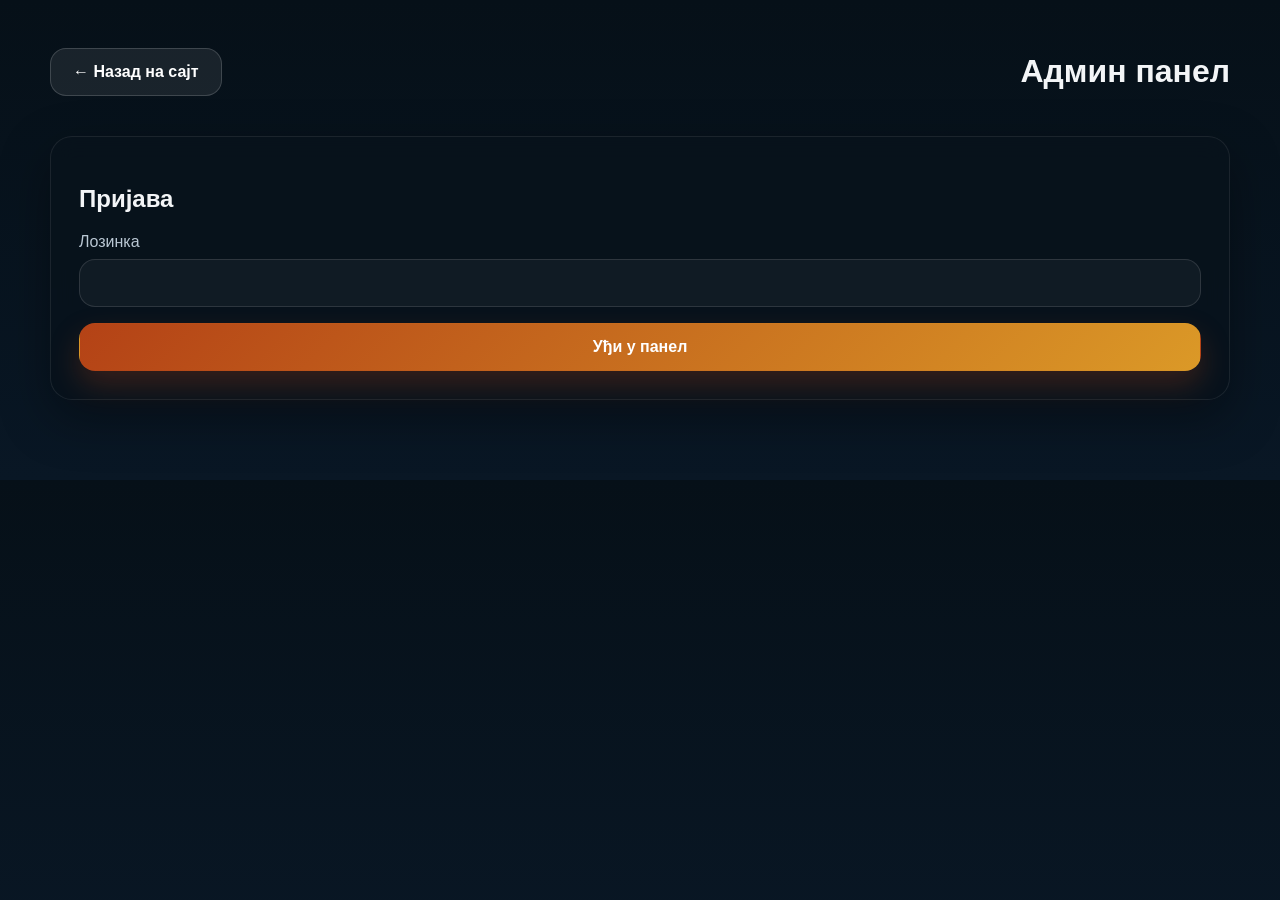
<file: admin.html>
<!DOCTYPE html>
<html lang="sr">
<head>
  <meta charset="UTF-8">
  <meta name="viewport" content="width=device-width, initial-scale=1.0, viewport-fit=cover">
  <title>ZEN BILIJAR KUĆICA | Админ панел</title>
  <meta name="theme-color" content="#08131c">
  <link rel="stylesheet" href="styles.css">
</head>
<body class="admin-body">
  <div class="admin-shell container">
    <div class="admin-top">
      <a href="index.html" class="btn btn-secondary">← Назад на сајт</a>
      <h1>Админ панел</h1>
    </div>

    <section class="panel admin-login" id="adminLoginSection">
      <h2>Пријава</h2>
      <form id="adminLoginForm" class="form-grid compact-form">
        <div class="full">
          <label for="adminPassword">Лозинка</label>
          <input id="adminPassword" type="password" required>
        </div>
        <div class="full">
          <button type="submit" class="btn btn-primary btn-full">Уђи у панел</button>
        </div>
      </form>
      <div id="adminLoginResult" class="result-box hidden"></div>
    </section>

    <section class="admin-panel hidden" id="adminPanelSection">
      <div class="admin-toolbar panel">
        <div>
          <h2>Све резервације</h2>
          <p id="adminModeNotice"></p>
        </div>
        <div class="toolbar-actions">
          <input type="date" id="filterDate">
          <select id="filterStatus">
            <option value="">Сви статуси</option>
            <option value="на чекању">На чекању</option>
            <option value="потврђено">Потврђено</option>
            <option value="одбијено">Одбијено</option>
            <option value="отказано">Отказано</option>
          </select>
          <button class="btn btn-secondary" id="refreshAdmin">Освежи</button>
          <button class="btn btn-danger" id="logoutAdmin">Излаз</button>
        </div>
      </div>

      <div class="table-wrap panel">
        <table class="admin-table">
          <thead>
            <tr>
              <th>Шифра</th>
              <th>Име</th>
              <th>Телефон</th>
              <th>Датум</th>
              <th>Време</th>
              <th>Тип</th>
              <th>Статус</th>
              <th>Акције</th>
            </tr>
          </thead>
          <tbody id="adminTableBody"></tbody>
        </table>
      </div>
    </section>
  </div>

  <script src="config.js"></script>
  <script src="admin.js"></script>
</body>
</html>
</file>
<file: styles.css>
:root {
  --bg: #071019;
  --panel: rgba(8, 19, 28, 0.78);
  --line: rgba(255, 255, 255, 0.08);
  --text: #f3f5f7;
  --muted: #b9c7d3;
  --gold: #d79a2b;
  --shadow: 0 18px 50px rgba(0, 0, 0, 0.35);
  --radius: 22px;
}
* { box-sizing: border-box; }
html { scroll-behavior: smooth; }
body { margin: 0; font-family: Arial, Helvetica, sans-serif; background: linear-gradient(180deg, #061018 0%, #091725 100%); color: var(--text); }
img { max-width: 100%; display: block; }
button, input, select, textarea { font: inherit; }
button { cursor: pointer; }
.hidden { display: none !important; }
.container { width: min(1180px, calc(100% - 32px)); margin: 0 auto; }
.topbar { position: fixed; top: 0; left: 0; right: 0; z-index: 50; display: flex; align-items: center; justify-content: space-between; gap: 16px; padding: 16px min(24px, 3vw); background: rgba(4, 11, 17, 0.58); backdrop-filter: blur(14px); border-bottom: 1px solid var(--line); }
.brand { color: #fff; text-decoration: none; font-weight: 800; letter-spacing: 0.06em; }
.nav { display: flex; align-items: center; gap: 18px; }
.nav a { color: var(--text); text-decoration: none; opacity: 0.92; }
.nav-admin { padding: 10px 14px; border: 1px solid rgba(215, 154, 43, 0.55); border-radius: 999px; }
.menu-toggle { display: none; background: transparent; border: 1px solid var(--line); color: #fff; width: 44px; height: 44px; border-radius: 12px; }
.hero { position: relative; min-height: 100svh; display: flex; align-items: center; overflow: hidden; }
.hero-slides, .hero-slide, .hero-overlay { position: absolute; inset: 0; }
.hero-slide { background-size: cover; background-position: center; opacity: 0; transform: scale(1.04); transition: opacity 0.8s ease, transform 4.5s ease; }
.hero-slide.active { opacity: 1; transform: scale(1); }
.hero-overlay { background: linear-gradient(180deg, rgba(0,0,0,0.50) 0%, rgba(4,10,19,0.62) 38%, rgba(6,16,24,0.9) 100%); }
.hero-content { position: relative; z-index: 2; padding-top: 92px; padding-bottom: 42px; }
.eyebrow { display: inline-block; padding: 10px 16px; border: 1px solid rgba(255,255,255,0.18); border-radius: 999px; background: rgba(255,255,255,0.06); margin-bottom: 18px; font-size: 0.84rem; letter-spacing: 0.08em; }
.hero h1 { margin: 0; font-size: clamp(2.6rem, 8vw, 5.6rem); line-height: 0.95; max-width: 10ch; }
.hero p { max-width: 640px; font-size: clamp(1rem, 2.2vw, 1.25rem); line-height: 1.65; color: #e4eaf0; margin-top: 18px; }
.hero-actions { display: flex; flex-wrap: wrap; gap: 14px; margin-top: 24px; }
.btn { display: inline-flex; align-items: center; justify-content: center; gap: 10px; padding: 14px 22px; border-radius: 16px; border: 1px solid transparent; text-decoration: none; font-weight: 700; transition: transform 0.2s ease; color: #fff; }
.btn:hover { transform: translateY(-1px); }
.btn-primary { background: linear-gradient(135deg, #b44216, #db9927); box-shadow: 0 14px 30px rgba(180, 66, 22, 0.28); }
.btn-secondary { background: rgba(255,255,255,0.08); border-color: rgba(255,255,255,0.16); }
.btn-danger { background: rgba(200, 77, 77, 0.18); border-color: rgba(200, 77, 77, 0.48); }
.btn-full { width: 100%; }
.hero-cards { margin-top: 34px; display: grid; grid-template-columns: repeat(3, minmax(0, 1fr)); gap: 16px; }
.mini-card, .glass-card, .panel { background: var(--panel); border: 1px solid var(--line); border-radius: var(--radius); box-shadow: var(--shadow); backdrop-filter: blur(12px); }
.mini-card { padding: 18px; }
.mini-card strong, .stats-grid strong { display: block; margin-bottom: 8px; }
.mini-card span, .stats-grid span, .notice, .side-info li, .contact-list a, #adminModeNotice, #modeNotice { color: var(--muted); }
.section { padding: 84px 0; }
.intro-grid, .grid-2, .contact-grid { display: grid; gap: 24px; grid-template-columns: repeat(2, minmax(0, 1fr)); }
.glass-card, .panel { padding: 28px; }
.stats-grid { display: grid; grid-template-columns: repeat(2, minmax(0, 1fr)); gap: 18px; }
.section-head { margin-bottom: 24px; }
.section-head span { color: var(--gold); font-size: 0.9rem; letter-spacing: 0.12em; }
.section-head h2 { font-size: clamp(2rem, 4vw, 3.2rem); margin: 10px 0 0; }
.form-grid { display: grid; grid-template-columns: repeat(2, minmax(0, 1fr)); gap: 16px; }
.form-grid .full { grid-column: 1 / -1; }
label { display: block; margin-bottom: 8px; color: var(--muted); }
input, select, textarea { width: 100%; border: 1px solid rgba(255,255,255,0.12); background: rgba(255,255,255,0.04); color: #fff; border-radius: 16px; padding: 14px 16px; outline: none; }
input:focus, select:focus, textarea:focus { border-color: rgba(27, 140, 255, 0.72); box-shadow: 0 0 0 3px rgba(27, 140, 255, 0.18); }
textarea { resize: vertical; min-height: 120px; }
.side-info ul { padding-left: 18px; line-height: 1.8; }
.notice { margin-top: 20px; padding: 16px; border-radius: 18px; background: rgba(255,255,255,0.05); border: 1px solid var(--line); }
.narrow-panel { max-width: 860px; }
.status-form { display: grid; grid-template-columns: 1fr 1fr auto; gap: 16px; align-items: end; }
.status-btn-wrap { min-width: 200px; }
.result-box { margin-top: 18px; padding: 18px; border-radius: 18px; border: 1px solid rgba(255,255,255,0.12); background: rgba(255,255,255,0.05); }
.result-box.success { border-color: rgba(43, 208, 124, 0.45); background: rgba(43, 208, 124, 0.10); }
.result-box.error { border-color: rgba(200, 77, 77, 0.45); background: rgba(200, 77, 77, 0.10); }
.gallery-grid { display: grid; grid-template-columns: repeat(3, minmax(0, 1fr)); gap: 18px; }
.gallery-item { padding: 0; border: 0; background: transparent; border-radius: 24px; overflow: hidden; box-shadow: var(--shadow); }
.gallery-item img { width: 100%; height: 360px; object-fit: cover; transition: transform 0.35s ease; }
.gallery-item:hover img { transform: scale(1.03); }
.lightbox { position: fixed; inset: 0; background: rgba(0,0,0,0.9); z-index: 80; display: grid; place-items: center; padding: 20px; }
.lightbox img { max-width: min(1200px, 100%); max-height: 86vh; border-radius: 24px; }
.lightbox-close { position: absolute; top: 18px; right: 18px; width: 48px; height: 48px; border-radius: 50%; border: 1px solid rgba(255,255,255,0.18); background: rgba(255,255,255,0.08); color: #fff; }
.contact-list { display: flex; flex-direction: column; gap: 12px; }
.contact-list a, .footer a { text-decoration: none; color: #fff; }
.footer { border-top: 1px solid var(--line); background: rgba(2, 8, 12, 0.55); }
.footer-inner { padding: 24px 0 38px; display: flex; justify-content: space-between; gap: 16px; }
.admin-shell { padding: 32px 0 80px; }
.admin-top { display: flex; align-items: center; justify-content: space-between; gap: 16px; margin-bottom: 24px; }
.admin-toolbar { display: flex; justify-content: space-between; gap: 16px; align-items: center; margin-bottom: 18px; }
.toolbar-actions { display: flex; gap: 12px; flex-wrap: wrap; }
.table-wrap { overflow: auto; }
.admin-table { width: 100%; border-collapse: collapse; min-width: 980px; }
.admin-table th, .admin-table td { text-align: left; padding: 14px 12px; border-bottom: 1px solid rgba(255,255,255,0.08); vertical-align: top; }
.admin-table td:last-child { min-width: 240px; }
.badge { display: inline-flex; padding: 8px 12px; border-radius: 999px; font-size: 0.9rem; font-weight: 700; }
.badge.pending { background: rgba(215, 154, 43, 0.16); color: #ffd27d; }
.badge.confirmed { background: rgba(43, 208, 124, 0.16); color: #9ff0c4; }
.badge.rejected, .badge.cancelled { background: rgba(200, 77, 77, 0.16); color: #ffb0b0; }
.action-row { display: flex; flex-wrap: wrap; gap: 8px; }
.action-row button { border-radius: 12px; border: 1px solid rgba(255,255,255,0.12); padding: 10px 12px; background: rgba(255,255,255,0.06); color: #fff; }
@media (max-width: 920px) {
  .menu-toggle { display: inline-flex; align-items: center; justify-content: center; }
  .nav { position: absolute; top: calc(100% + 8px); right: 16px; flex-direction: column; align-items: stretch; min-width: 230px; padding: 14px; border-radius: 18px; background: rgba(4, 11, 17, 0.96); border: 1px solid var(--line); box-shadow: var(--shadow); display: none; }
  .nav.open { display: flex; }
  .hero-cards, .intro-grid, .grid-2, .contact-grid, .gallery-grid, .status-form, .form-grid, .stats-grid, .admin-toolbar { grid-template-columns: 1fr; }
  .hero { min-height: auto; padding: 112px 0 30px; }
  .gallery-item img { height: 280px; }
  .footer-inner, .admin-top { flex-direction: column; align-items: flex-start; }
}
</file>
